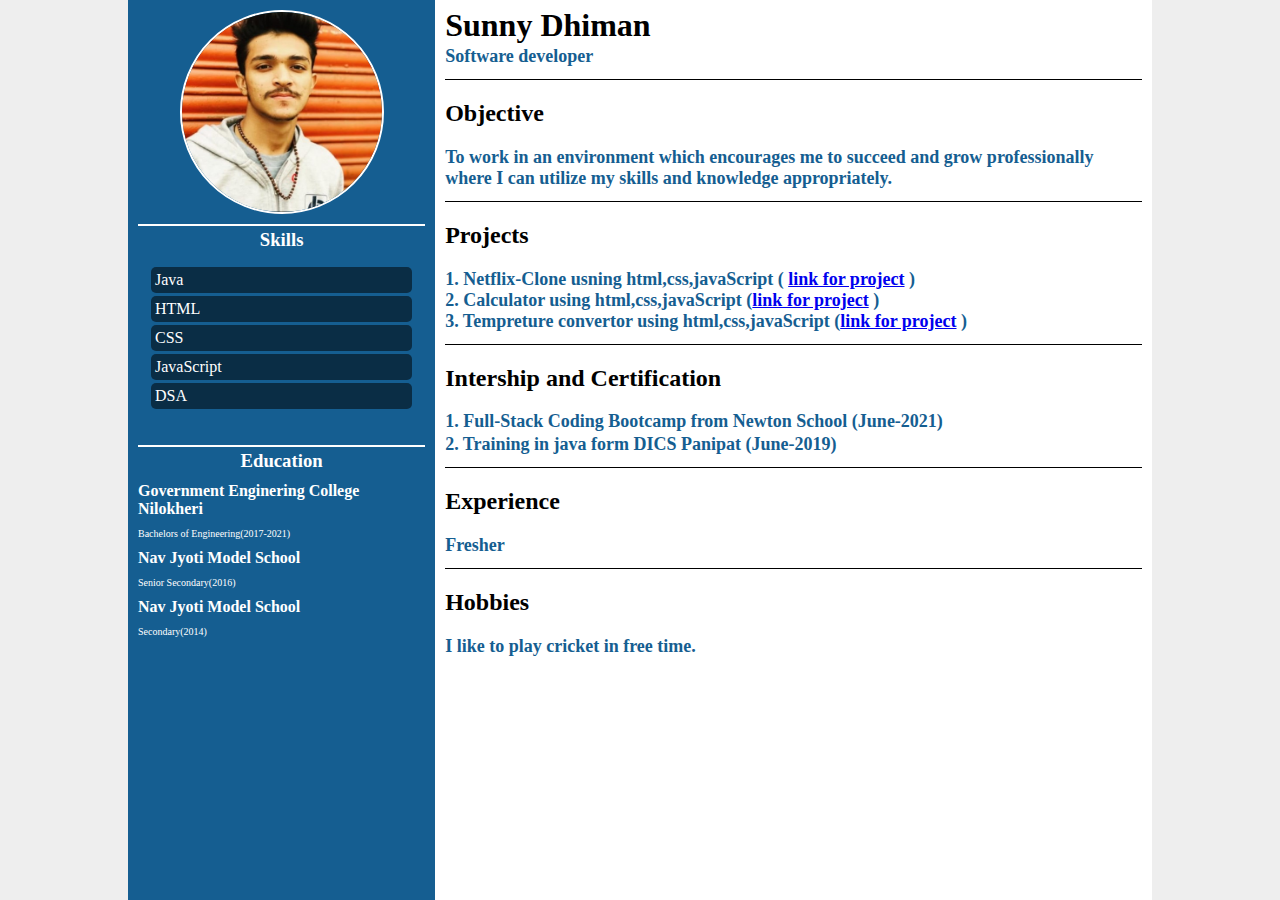
<file: index.html>
<!DOCTYPE html>
<html lang="en">

<head>
    <meta charset="UTF-8" />
    <meta http-equiv="X-UA-Compatible" content="IE=edge" />
    <meta name="viewport" content="width=device-width, initial-scale=1.0" />
    <title>Document</title>
    <link rel="styLesheet" href="./stylecss.css" />
</head>

<body>
    <div class="portfolio-container">
        <!-- aside container the blue screen -->
        <aside class="aside-container">
            <div class="side-container">
                <div class="image-holder">
                    <img src="image/pic.jpeg" class="image" />
                </div>

                <!-- tech stack vala part -->
                <div class="tec-stack">
                    <h3 class="heading">Skills</h3>
                    <ul>
                        <li>Java</li>
                        <li>HTML</li>
                        <li>CSS</li>
                        <li>JavaScript</li>
                        <li>DSA</li>
                        
                        
                    </ul>
                </div>

                    <!-- education vala part -->
                <div class="education">
                    <h3 class="heading">Education</h3>
                    <div class="edu">
                        <h6>
                            Government Enginering College Nilokheri
                        </h6>
                        <p>Bachelors of Engineering(2017-2021)</p>
                        <h6>
                            Nav Jyoti Model School
                        </h6>
                        <p>Senior Secondary(2016)</p>

                        <h6>
                            Nav Jyoti Model School
                        </h6>
                        <p>Secondary(2014)</p>
                    </div>
                    
                </div>

                <!-- contact details
                <div class="contact">
                    <h3 class="heading">Contact</h3>
                    <ul>
                      <li>Mobile no :9467193183</li>
                      <li>email     :sunny9467193183@gmail.com</li>
                      <li>linkdin   :sunny9467193183</li>
                      
                      
                        
                    </ul>
                </div> -->




            </div>
        </aside>

        <!-- section contain white screen -->
        <section class="section-container">
           <div class="sec-overview">
               <div class="header">
                    <h1 >
                        Sunny Dhiman
                    </h1>
                    <p>Software developer</p>
                </div>

                <!-- objective -->
                <div class="objective">
                    <h2 class="heading-4">Objective</h2>
                    <p>To work in an environment which encourages me to succeed and grow professionally where I can utilize my skills and knowledge appropriately.</p>
                        
                     
                </div>
                <!-- projects -->
                <div class="project">
                    <h2 class="heading-5">Projects</h2>
                    <p>
                        1. Netflix-Clone usning html,css,javaScript (  <span><a href=" https://sunnythegreat.github.io/netflix_clone.github.io/" target="_blank">link for project</a></span> )
                        <br>
                        2. Calculator using html,css,javaScript (<span><a href=" https://sunnythegreat.github.io/calculator/" target="_blank">link for project</a></span> )
                        <br>
                        3. Tempreture convertor using html,css,javaScript (<span><a href=" https://sunnythegreat.github.io/tempreture/" target="_blank">link for project</a></span> )
                    </p>
                     
                </div>
                <!-- list of Intership and Certification -->

                <div class="experience">
                    <h2 class="heading-2">Intership and Certification</h2>
                    <p> 1. Full-Stack Coding Bootcamp from Newton School (June-2021)
                    
                        
                    </p>
                    <P>2. Training in java form DICS Panipat (June-2019)</P>
                     
                </div>

                <!-- list of exprerience -->

                <div class="experience">
                    <h2 class="heading-2">Experience</h2>
                    <p>Fresher</p>
                     
                </div>
                
                <!-- hobbies -->
                <div class="hobbies">
                    <h2 class="heading-3">Hobbies</h2>
                    <p>I like to play cricket in free time.</p>
                     
                </div>
               
           </div>


        </section>
    </div>
</body>

</html>
</file>
<file: stylecss.css>
body{
    margin: 0;
    padding: 0;
    background-color: #eee;
}
.portfolio-container{
    display: flex; 
    flex-direction: row;
    margin:0 10%;
}
.aside-container{
    width: 30%;
    height: 100vh;
    background-color: #155e91;
    color: #ffffff;
    
}
.section-container{
    width: 70%;
    height: 100vh;
    background-color: #ffffff;

}
@media only screen and (max-width: 850px){
    .portfolio-container{
        margin:0px;
    }
}
@media only screen and (max-width: 768px){
    .portfolio-container{
        display: flex;
        flex-direction: column;
    }
    .aside-container{
        width: 100%;
        min-height: 30vh;
       
    }
    .section-container{
        width: 100%;
        height: 70vh;
    }
}
.side-container{
    display: flex;
    flex-direction: column;
    justify-content: center;
    margin-top: 10px;
}
.image-holder{
    width: 200px;
    height: 200px;
    border-radius: 50%;
    /* ye isliye lagaya kyuki uper dekh border radius lagaya h tune or pic ka size h square to 
        pic ka size overflow (jo border radius se circle banega) ho jayega .so i used overflow: hidden*/
    overflow: hidden;
    border: 2px solid white;
    margin: 0 auto; /*ya line dhyan te yaar isne hatate hi apni image center se hat jati h*/
}
.image{
    height: 100%;
    width: 100%;
}
.tec-stack{
    margin: 10px 10px;
    border-top: 2px solid white;
}
.contact{
    margin: 10px 10px;
    border-top: 2px solid white;
}

.heading{
    text-align: center;
    margin: 3px 0;
}
ul{
    list-style: none;
    padding: 0 10px;
}
ul>li{
    /* display: inline-block; */
    margin: 3px;
    padding: 4px;
    border-radius: 5px;
    background-color: rgba(0, 0, 0, 0.521);
}
.education{
    margin: 10px 10px;
    border-top: 2px solid white;

}
.edu{
    margin: 10px 0;
}
.edu > h6{
    font-size: 16px;
    margin: 5px 0;
}
.edu > p{
    font-size: 10px;
    
}

.sec-overview{
    display: flex;
    flex-direction: column;
}
.header{
    margin: 5px 10px;
}
.header >h1{
    font-size: 32px;
    margin: 2px 0;
}
.header >p{
    font-size: 18px;
    margin: 2px 0;
    color: #155e91;
    font-weight: 600;
}
.objective{
    margin: 5px 10px;
    border-top: 1px solid black;
}
.objective > p{
    font-size: 18px;
    margin: 2px 0;
    color: #155e91;
    font-weight: 600; 
}
.project{
    margin: 5px 10px;
    border-top: 1px solid black;
    
}
.project >p{
    font-size: 18px;
    margin: 2px 0;
    color: #155e91;
    font-weight: 600;
}
.experience{
    margin: 5px 10px;
    border-top: 1px solid black;
    
}
.experience >p{
    font-size: 18px;
    margin: 2px 0;
    color: #155e91;
    font-weight: 600;
}
.hobbies{
    margin: 5px 10px;
    border-top: 1px solid black;
    
}
.hobbies >p{
    font-size: 18px;
    margin: 2px 0;
    color: #155e91;
    font-weight: 600;
}
</file>
